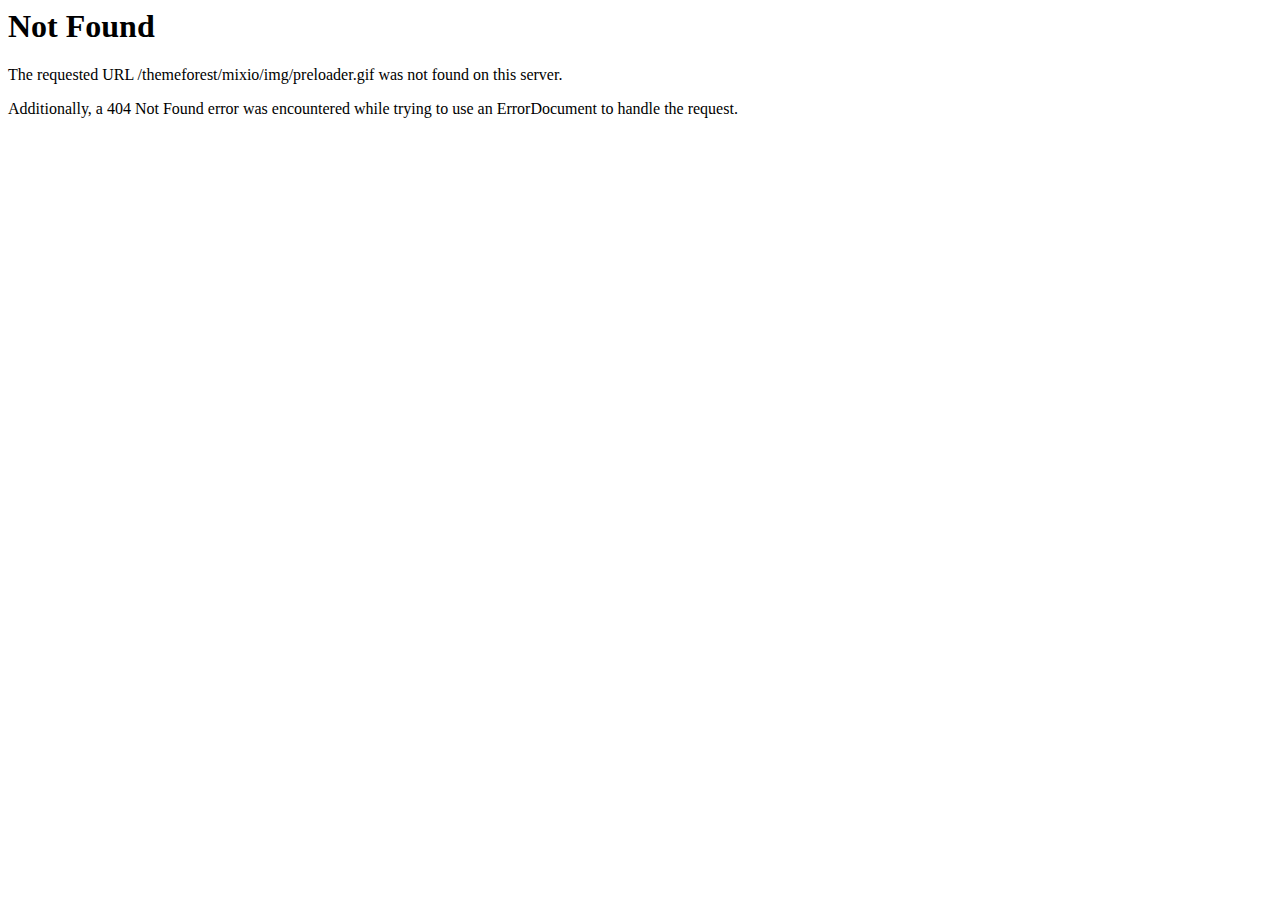
<file: src/main/resources/static/img/preloader.html>
<!DOCTYPE HTML PUBLIC "-//IETF//DTD HTML 2.0//EN">
<html><head>
<title>404 Not Found</title>
</head><body>
<h1>Not Found</h1>
<p>The requested URL /themeforest/mixio/img/preloader.gif was not found on this server.</p>
<p>Additionally, a 404 Not Found
error was encountered while trying to use an ErrorDocument to handle the request.</p>
</body></html>
</file>
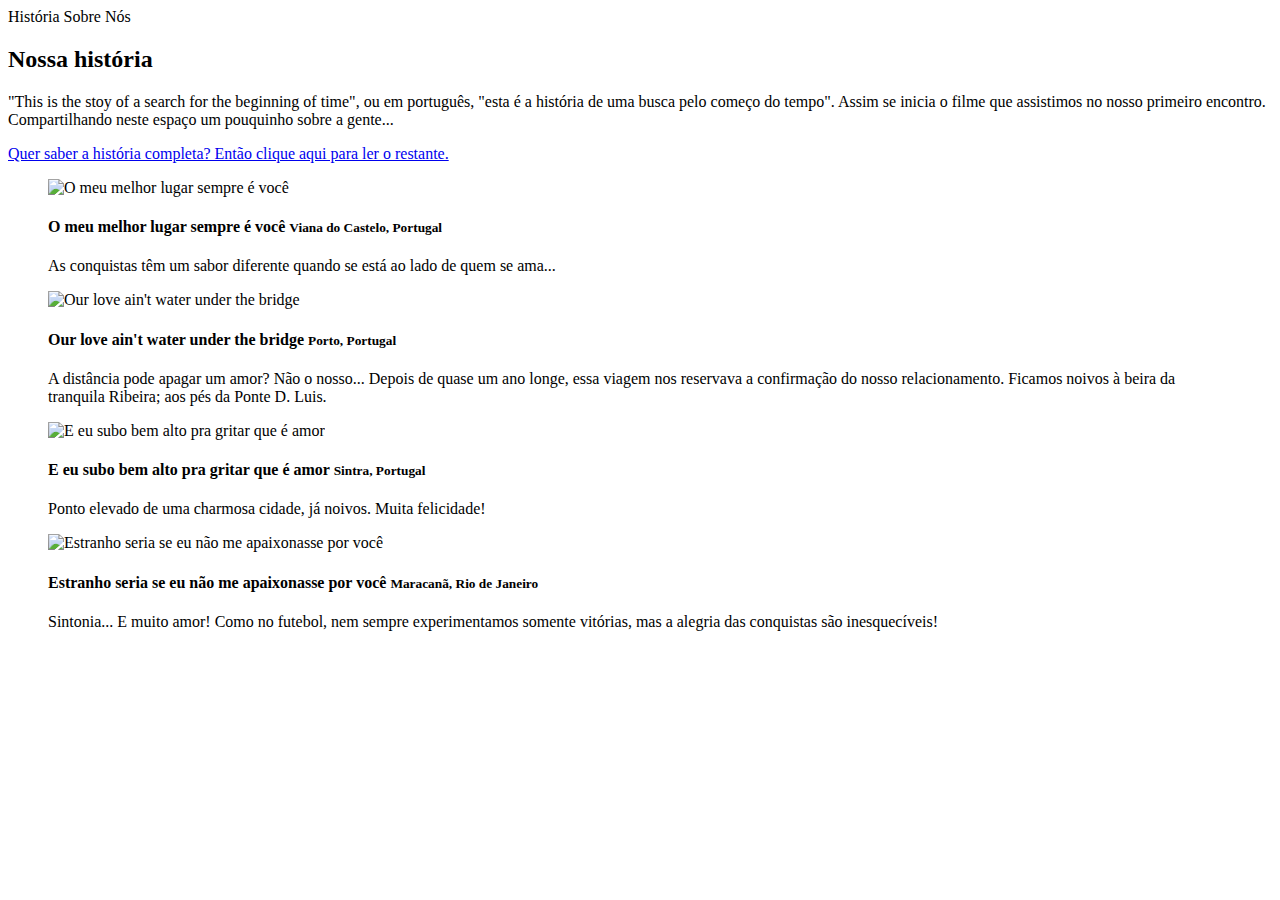
<file: src/main/resources/templates/fragments/about-us.html>
<!DOCTYPE html>
<html lang="en" xmlns:th="http://www.thymeleaf.org">
<head>
    <meta charset="UTF-8">
</head>
<body>

<!-- About Section Start-->
<div th:fragment="about-us" class="section fp-auto-height-responsive content-section about" data-anchor="about-us-page">
    <div class="container-fluid p-0 fullheight">
        <div class="row m-0 flex-xl-row-reverse fullheight">

            <!-- About Section Info Start -->
            <div class="col-12 col-xl-6 p-0 content-section_info">
                <div class="content-block">

                    <!-- Section Title Start -->
                    <div class="section-title">
                        <span class="subtitle">História</span>
                        <span class="title">Sobre Nós</span>
                        <h2>Nossa história</h2>
                        <span class="divider"></span>
                        <p>"This is the stoy of a search for the beginning of time", ou em português, "esta é a história de uma busca pelo começo do tempo". Assim se inicia o filme que assistimos no nosso primeiro encontro. Compartilhando neste espaço um pouquinho sobre a gente...</p>
                        <a href="#" class="btn btn-line" id="notify-trigger">
                            <span>Quer saber a história completa? Então clique aqui para ler o restante.</span>
                        </a>
                    </div>
                    <!-- Section Title End -->

                </div>
            </div>
            <!-- About Section Info End -->

            <!-- Portfolio Section Media Start-->
            <div class="col-12 col-xl-6 p-0 content-section_media">

                <!-- Works Gallery Start -->
                <div class="gallery">
                    <div class="row m-0 my-gallery" itemscope itemtype="http://schema.org/ImageGallery">

                        <!-- Works Gallery Single Item Start -->


                        <figure class="col-12 col-md-6 p-0" itemprop="associatedMedia" itemscope itemtype="http://schema.org/ImageObject">
                            <a th:href="@{img/photos/about-us-11.jpg}" data-image="img/photos/about-us-11.jpg" class="works-link" itemprop="contentUrl" data-size="4618x3464">
                                <img th:src="@{img/photos/about-us-11.jpg}" class="works-image" itemprop="thumbnail" alt="O meu melhor lugar sempre é você" />
                            </a>
                            <figcaption class="works-description" itemprop="caption description">
                                <h4>
                                    O meu melhor lugar sempre é você
                                    <small>Viana do Castelo, Portugal</small>
                                </h4>
                                <p>As conquistas têm um sabor diferente quando se está ao lado de quem se ama...</p>
                            </figcaption>
                        </figure>
                        <!-- Works Gallery Single Item End -->

                        <!-- Works Gallery Single Item Start -->
                        <figure class="col-12 col-md-6 p-0" itemprop="associatedMedia" itemscope itemtype="http://schema.org/ImageObject">
                            <a th:href="@{img/photos/about-us-12.jpg}" class="works-link" data-image="img/photos/about-us-12.jpg" itemprop="contentUrl" data-size="919x689">
                                <img th:src="@{img/photos/about-us-12.jpg}" class="works-image" itemprop="thumbnail" alt="Our love ain't water under the bridge" />
                            </a>
                            <figcaption class="works-description" itemprop="caption description">
                                <h4>Our love ain't water under the bridge
                                    <small>Porto, Portugal</small>
                                </h4>
                                <p>A distância pode apagar um amor? Não o nosso... Depois de quase um ano longe, essa viagem nos reservava a confirmação do nosso relacionamento. Ficamos noivos à beira da tranquila Ribeira; aos pés da Ponte D. Luis.</p>
                            </figcaption>
                        </figure>
                        <!-- Works Gallery Single Item End -->

                        <!-- Works Gallery Single Item Start -->
                        <figure class="col-12 col-md-6 p-0" itemprop="associatedMedia" itemscope itemtype="http://schema.org/ImageObject">
                            <a th:href="@{img/photos/about-us-21.jpg}" class="works-link" data-image="img/photos/about-us-21.jpg" itemprop="contentUrl" data-size="480x640">
                                <img th:src="@{img/photos/about-us-21.jpg}" class="works-image" itemprop="thumbnail" alt="E eu subo bem alto pra gritar que é amor" />
                            </a>
                            <figcaption class="works-description" itemprop="caption description">
                                <h4>
                                    E eu subo bem alto pra gritar que é amor
                                    <small>Sintra, Portugal</small>
                                </h4>
                                <p>Ponto elevado de uma charmosa cidade, já noivos. Muita felicidade!</p>
                            </figcaption>
                        </figure>
                        <!-- Works Gallery Single Item End -->

                        <!-- Works Gallery Single Item Start -->
                        <figure class="col-12 col-md-6 p-0" itemprop="associatedMedia" itemscope itemtype="http://schema.org/ImageObject">
                            <a th:href="@{img/photos/about-us-22.jpg}" class="works-link" data-image="img/photos/about-us-22.jpg" itemprop="contentUrl" data-size="480x640">
                                <img th:src="@{img/photos/about-us-22.jpg}" class="works-image" itemprop="thumbnail" alt="Estranho seria se eu não me apaixonasse por você" />
                                <div class="overlay"></div>
                            </a>
                            <figcaption class="works-description" itemprop="caption description">
                                <h4>Estranho seria se eu não me apaixonasse por você
                                    <small>Maracanã, Rio de Janeiro</small>
                                </h4>
                                <p>Sintonia... E muito amor! Como no futebol, nem sempre experimentamos somente vitórias, mas a alegria das conquistas são inesquecíveis!</p>
                            </figcaption>
                        </figure>
                        <!-- Works Gallery Single Item End -->


                    </div>
                </div>
                <!-- Works Gallery End -->

            </div>
            <!-- Portfolio Section Media End-->

        </div>
    </div>
</div>
<!-- About Section End-->

</body>
</html>
</file>
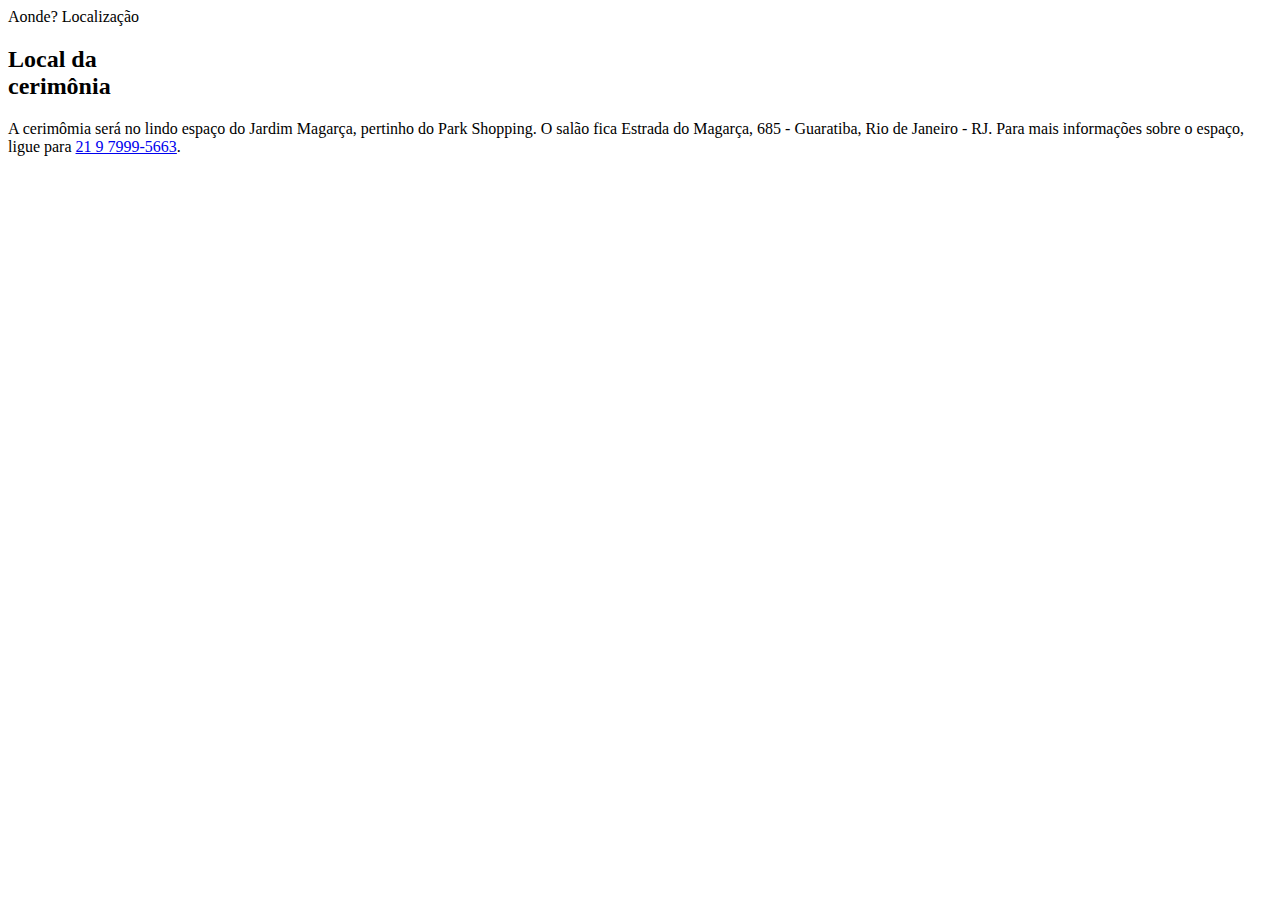
<file: src/main/resources/templates/fragments/location.html>
<!DOCTYPE html>
<html lang="en" xmlns:th="http://www.thymeleaf.org">
<head>
    <meta charset="UTF-8">
</head>
<body>

<!-- Contact Section Start-->
<div th:fragment="location" class="section fp-auto-height-responsive content-section contact" data-anchor="location-page">
    <div class="container-fluid p-0 fullheight">
        <div class="row m-0 fullheight">

            <!-- Contact Section Info Start-->
            <div class="col-12 col-xl-6 p-0 content-section_info">
                <div class="content-block">

                    <!-- Section Title Start -->
                    <div class="section-title">
                        <span class="subtitle">Aonde?</span>
                        <span class="title">Localização</span>
                        <h2>Local da<br>cerimônia</h2>
                        <span class="divider"></span>
                        <p class="contact-text">A cerimômia será no lindo espaço do Jardim Magarça, pertinho do Park Shopping. O salão fica Estrada do Magarça, 685 - Guaratiba, Rio de Janeiro - RJ. Para mais informações sobre o espaço, ligue para
                            <a href="tel:+5521979995663">21 9 7999-5663</a>.
                        </p>
                    </div>
                    <!-- Section Title End -->

                </div>
            </div>
            <!-- Contact Section Info End-->

            <!-- Contact Section Media Start-->
            <div class="col-12 col-xl-6 p-0 content-section_media">

                <!-- Google Map Start -->
                <div class="map">
                    <div id="google-map">
                        <div id="google-container"></div>
                        <div id="zoom-in">
                            <span class="icon ion-plus"></span>
                        </div>
                        <div id="zoom-out">
                            <span class="icon ion-minus"></span>
                        </div>
                    </div>
                </div>
                <!-- Google Map End -->

            </div>
            <!-- Contact Section Media End-->

        </div>
    </div>
</div>
<!-- Contact Section End-->

</body>
</html>
</file>
